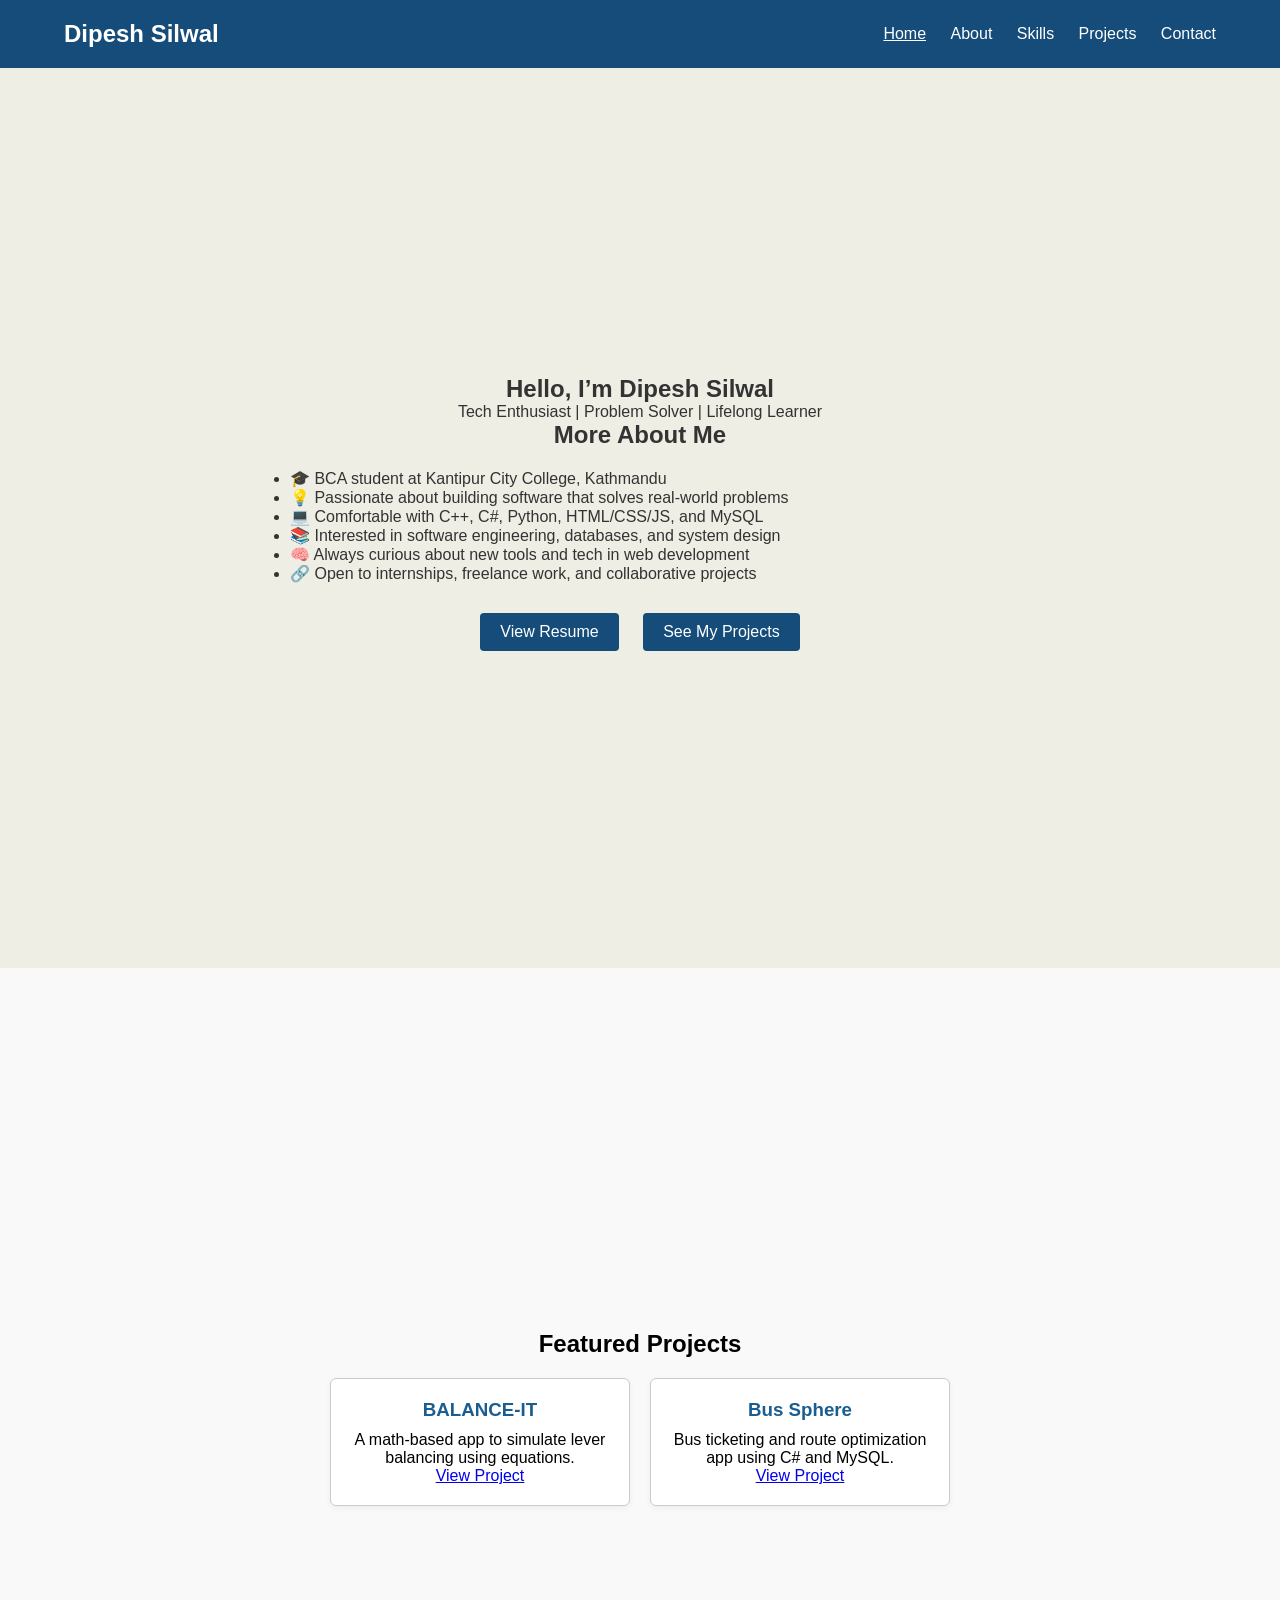
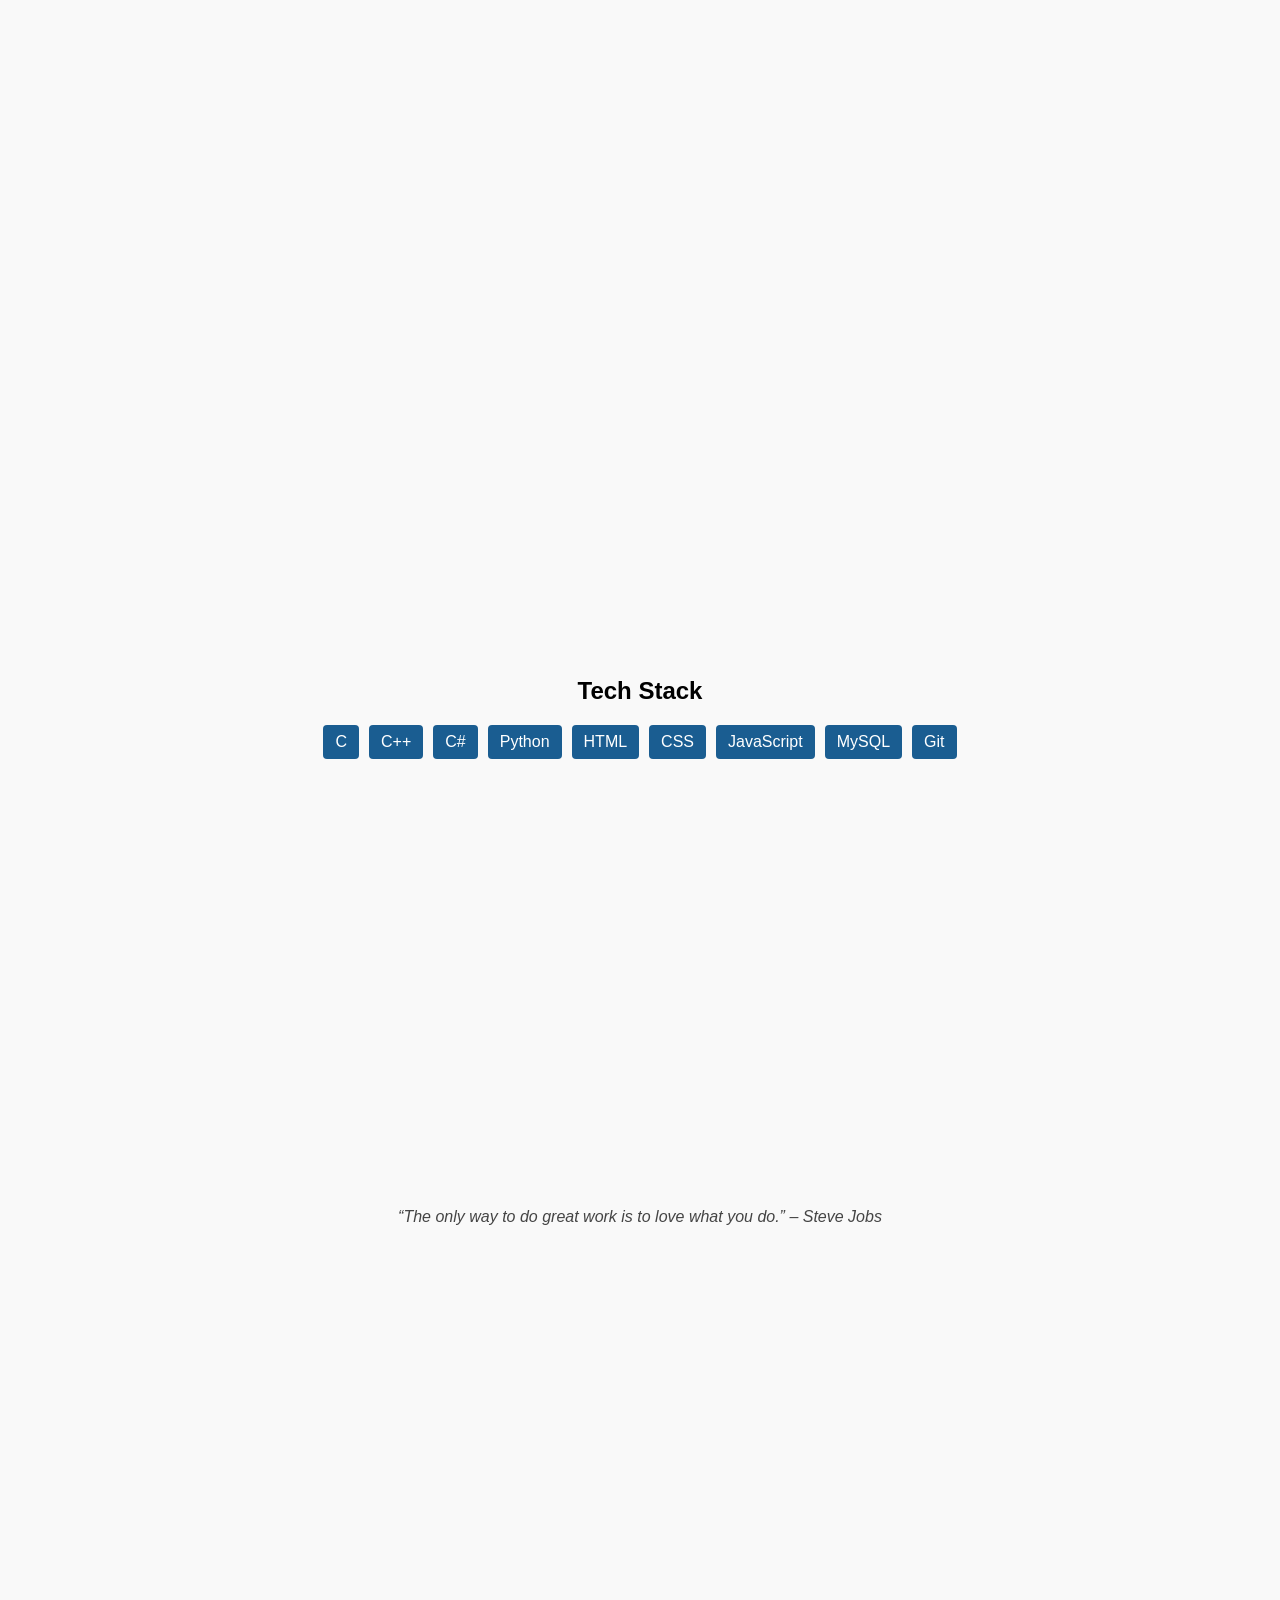
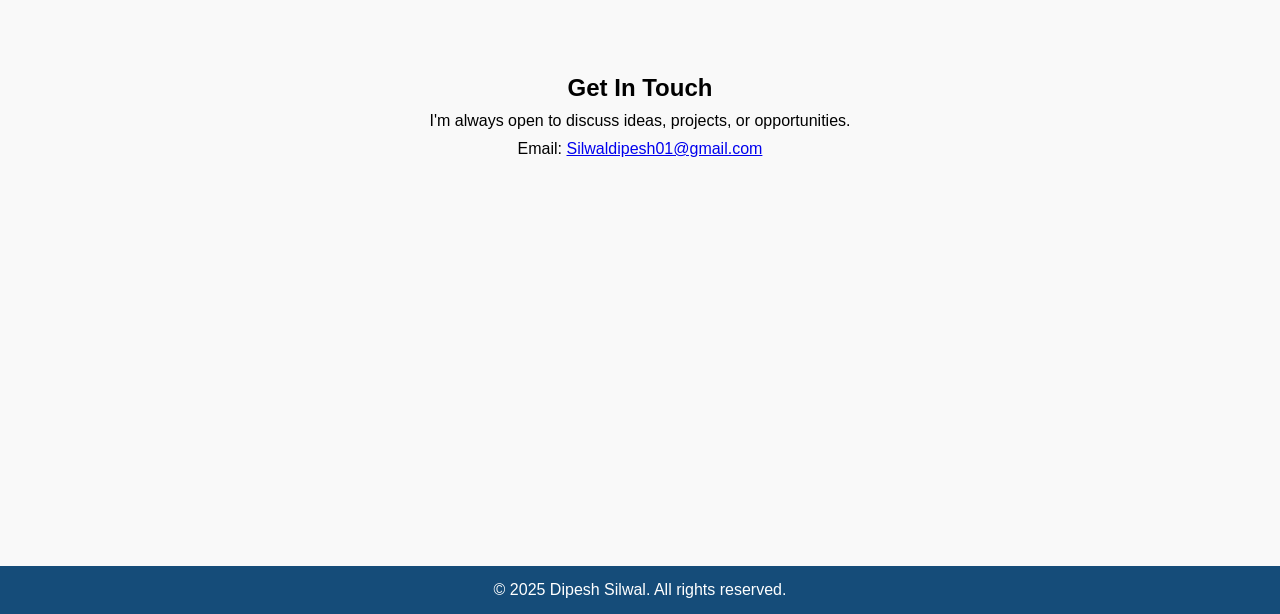
<file: index.html>
<!DOCTYPE html>
<html lang="en">
<head>
  <meta charset="UTF-8" />
  <meta name="viewport" content="width=device-width, initial-scale=1" />
  <title>Home - Dipesh Silwal</title>
  <link rel="stylesheet" href="style.css" />
</head>
<body>

  <header>
    <div class="container nav">
      <div class="logo">Dipesh Silwal</div>
      <nav>
        <a href="index.html" class="active">Home</a>
        <a href="resume.html">About</a>
        <a href="skills.html">Skills</a>
        <a href="projects.html">Projects</a>
        <a href="contact.html">Contact</a>
      </nav>
    </div>
  </header>

  <section class="section home">
    <div class="container">
      <h1>Hello, I’m Dipesh Silwal</h1>
      <p>Tech Enthusiast | Problem Solver | Lifelong Learner</p>

      <h2>More About Me</h2>
      <ul style="text-align: left; max-width: 700px; margin: 20px auto;">
        <li>🎓 BCA student at Kantipur City College, Kathmandu</li>
        <li>💡 Passionate about building software that solves real-world problems</li>
        <li>💻 Comfortable with C++, C#, Python, HTML/CSS/JS, and MySQL</li>
        <li>📚 Interested in software engineering, databases, and system design</li>
        <li>🧠 Always curious about new tools and tech in web development</li>
        <li>🔗 Open to internships, freelance work, and collaborative projects</li>
      </ul>

      <div class="cta-buttons">
        <a href="resume.html" class="btn">View Resume</a>
        <a href="projects.html" class="btn">See My Projects</a>
      </div>
    </div>
  </section>

  <section class="section">
    <div class="container">
      <h2>Featured Projects</h2>
      <div class="project-preview">
        <div class="project-card">
          <h3>BALANCE-IT</h3>
          <p>A math-based app to simulate lever balancing using equations.</p>
          <a href="projects.html">View Project</a>
        </div>
        <div class="project-card">
          <h3>Bus Sphere</h3>
          <p>Bus ticketing and route optimization app using C# and MySQL.</p>
          <a href="projects.html">View Project</a>
        </div>
      </div>
    </div>
  </section>

  <section class="section">
    <div class="container">
      <h2>Tech Stack</h2>
      <div class="skills-grid">
        <span>C</span>
        <span>C++</span>
        <span>C#</span>
        <span>Python</span>
        <span>HTML</span>
        <span>CSS</span>
        <span>JavaScript</span>
        <span>MySQL</span>
        <span>Git</span>
      </div>
    </div>
  </section>

  <blockquote>
    “The only way to do great work is to love what you do.” – Steve Jobs
  </blockquote>

  <section class="section contact-brief">
    <div class="container">
      <h2>Get In Touch</h2>
      <p>I'm always open to discuss ideas, projects, or opportunities.</p>
      <p>Email: <a href="mailto:Silwaldipesh01@gmail.com">Silwaldipesh01@gmail.com</a></p>
    </div>
  </section>

  <footer>
    <div class="container">
      <p>&copy; 2025 Dipesh Silwal. All rights reserved.</p>
    </div>
  </footer>

</body>
</html>
</file>
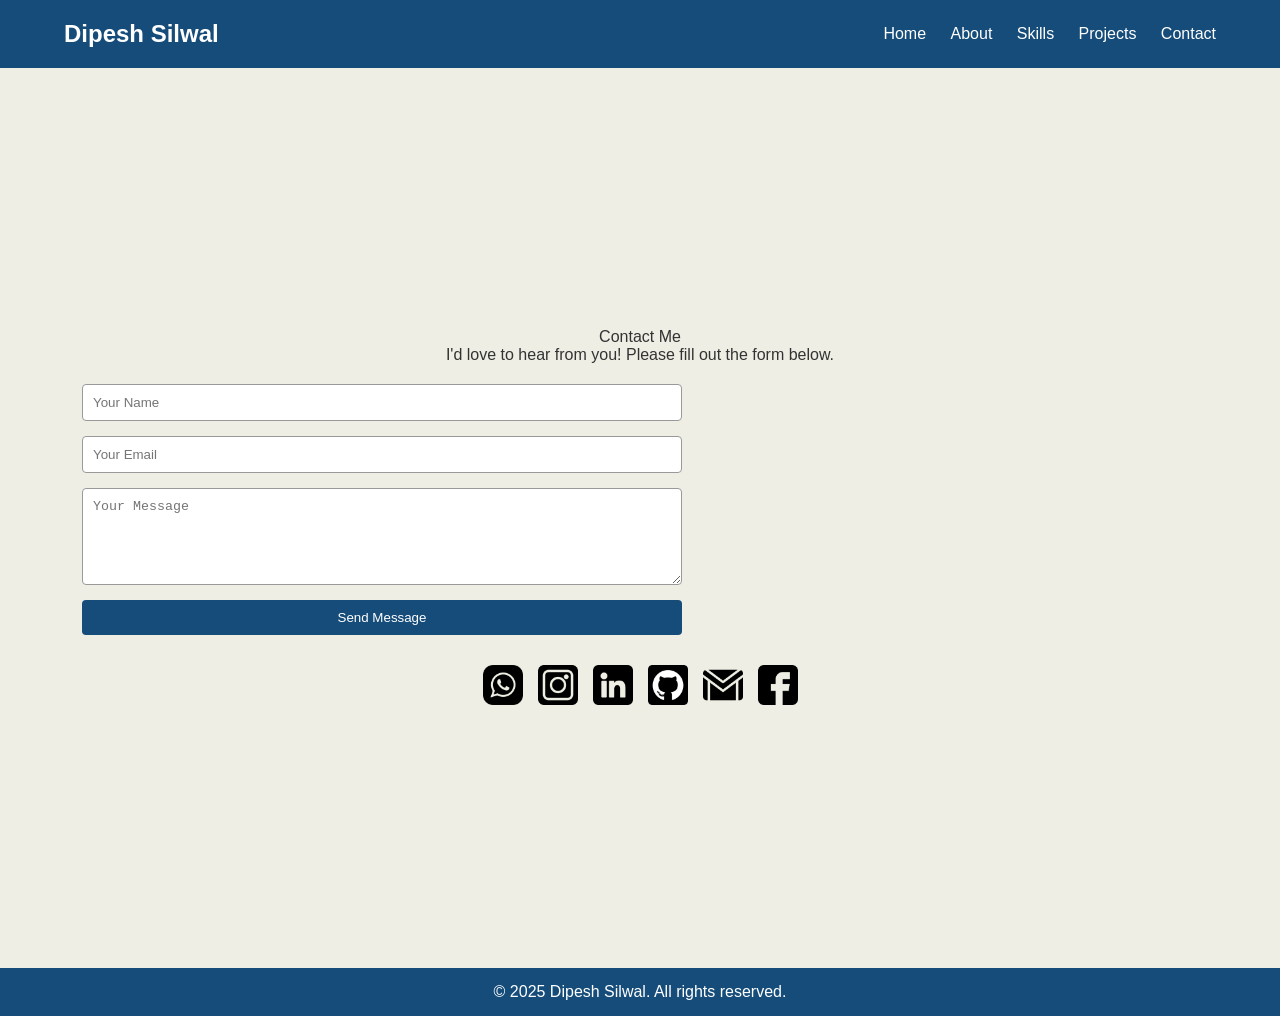
<file: contact.html>
<!DOCTYPE html>
<html lang="en">
<head>
  <meta charset="UTF-8" />
  <meta name="viewport" content="width=device-width, initial-scale=1.0" />
  <title>Contact</title>
  <link rel="stylesheet" href="style.css" />
  <style>
    .social-icons {
      display: flex;
      justify-content: center;
      flex-wrap: wrap;
      gap: 15px;
      margin-top: 30px;
    }

    .social-icons a img {
      width: 40px;
      height: 40px;
      transition: transform 0.2s;
    }

    .social-icons a img:hover {
      transform: scale(1.1);
    }
  </style>
</head>
<body>
  <header>
    <div class="container nav">
      <div class="logo">Dipesh Silwal</div>
      <nav>
        <a href="index.html">Home</a>
        <a href="resume.html">About</a>
        <a href="skills.html">Skills</a>
        <a href="projects.html">Projects</a>
        <a href="contact.html">Contact</a>
      </nav>
    </div>
  </header>

  <section class="section contact">
    <div class="container">
      <p>Contact Me</P>
      <p>I'd love to hear from you! Please fill out the form below.</p>

      <form action="#" method="post">
        <input type="text" name="name" placeholder="Your Name" required />
        <input type="email" name="email" placeholder="Your Email" required />
        <textarea name="message" placeholder="Your Message" rows="5" required></textarea>
        <button type="submit">Send Message</button>
      </form>

      <div class="social-icons">
        <a href="https://wa.me/qr/2MRGF44LHXKUB1" target="_blank"><img src="icons/whatsapp.png" alt="WhatsApp" /></a>
        <a href="https://www.instagram.com/deepessh17/profilecard/?igsh=MWJ3cmZwczAzZWVubg==" target="_blank"><img src="icons/instagram.png" alt="Instagram" /></a>
        <a href="https://www.linkedin.com/in/dipesh-silwal-3b0014316utm_source=share&utm_campaign=share_via&utm_content=profile&utm_medium=android_app" target="_blank"><img src="icons/linkedin.png" alt="LinkedIn" /></a>
        <a href="https://github.com/silwaldipesh01" target="_blank"><img src="icons/github.png" alt="GitHub" /></a>
        <a href="mailto:silwaldipesh01@gmail.com"><img src="icons/gmail.png" alt="Email" /></a>
        <a href="https://www.facebook.com/silwaldipesh01" target="_blank"><img src="icons/facebook.png" alt="Facebook" /></a>
      </div>
    </div>
  </section>

  <footer>
    <div class="container">
      <p>&copy; 2025 Dipesh Silwal. All rights reserved.</p>
    </div>
  </footer>
</body>
</html>
</file>
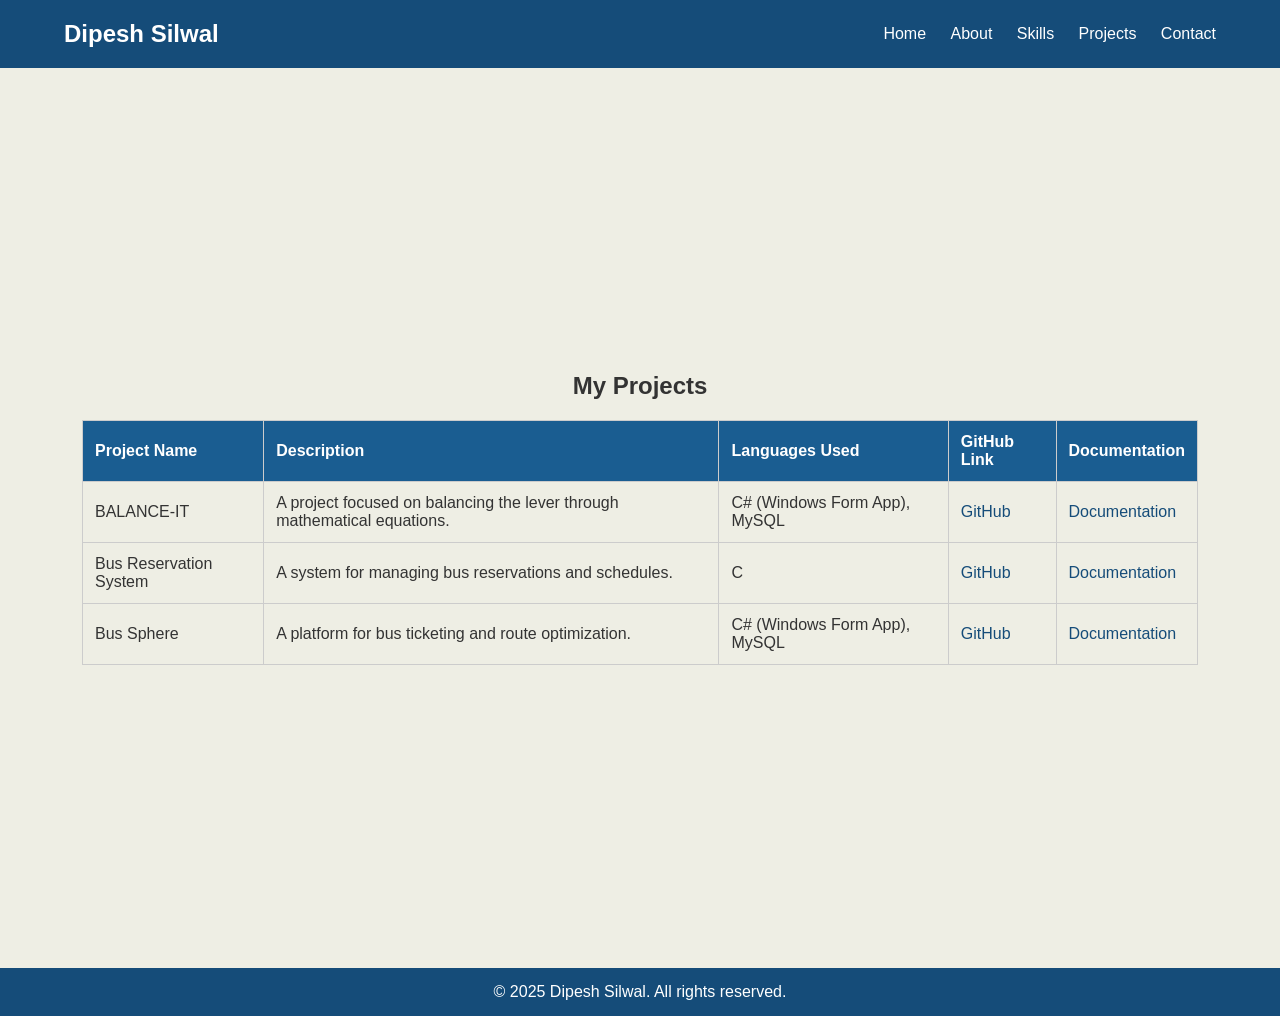
<file: projects.html>
<!DOCTYPE html>
<html lang="en">
<head>
  <meta charset="UTF-8" />
  <meta name="viewport" content="width=device-width, initial-scale=1.0" />
  <title>Projects</title>
  <link rel="stylesheet" href="style.css" />
</head>
<body>
  <header>
    <div class="container nav">
      <div class="logo">Dipesh Silwal</div>
      <nav>
            <a href="index.html">Home</a>
            <a href="resume.html">About</a>
            <a href="skills.html">Skills</a>
            <a href="projects.html">Projects</a>
            <a href="contact.html">Contact</a>

      </nav>
    </div>
  </header>

  <section class="section portfolio">
    <div class="container">
      <h1>My Projects</h1>
      <table>
        <thead>
          <tr>
            <th>Project Name</th>
            <th>Description</th>
            <th>Languages Used</th>
            <th>GitHub Link</th>
            <th>Documentation</th>
          </tr>
        </thead>
        <tbody>
          <tr>
            <td>BALANCE-IT</td>
            <td>A project focused on balancing the lever through mathematical equations.</td>
            <td>C# (Windows Form App), MySQL</td>
            <td><a href="https://github.com/silwaldipesh01/BALANCE-IT" target="_blank">GitHub</a></td>
            <td><a href="https://github.com/silwaldipesh01/BALANCE-IT/wiki" target="_blank">Documentation</a></td>
          </tr>
          <tr>
            <td>Bus Reservation System</td>
            <td>A system for managing bus reservations and schedules.</td>
            <td>C</td>
            <td><a href="https://github.com/silwaldipesh01/Bus-Reservation-System" target="_blank">GitHub</a></td>
            <td><a href="https://github.com/silwaldipesh01/Bus-Reservation-System/wiki" target="_blank">Documentation</a></td>
          </tr>
          <tr>
            <td>Bus Sphere</td>
            <td>A platform for bus ticketing and route optimization.</td>
            <td>C# (Windows Form App), MySQL</td>
            <td><a href="https://github.com/silwaldipesh01/Bus-Sphere" target="_blank">GitHub</a></td>
            <td><a href="https://github.com/silwaldipesh01/Bus-Sphere/wiki" target="_blank">Documentation</a></td>
          </tr>
        </tbody>
      </table>
    </div>
  </section>

  <footer>
    <div class="container">
      <p>&copy; 2025 Dipesh Silwal. All rights reserved.</p>
    </div>
  </footer>
</body>
</html>
</file>
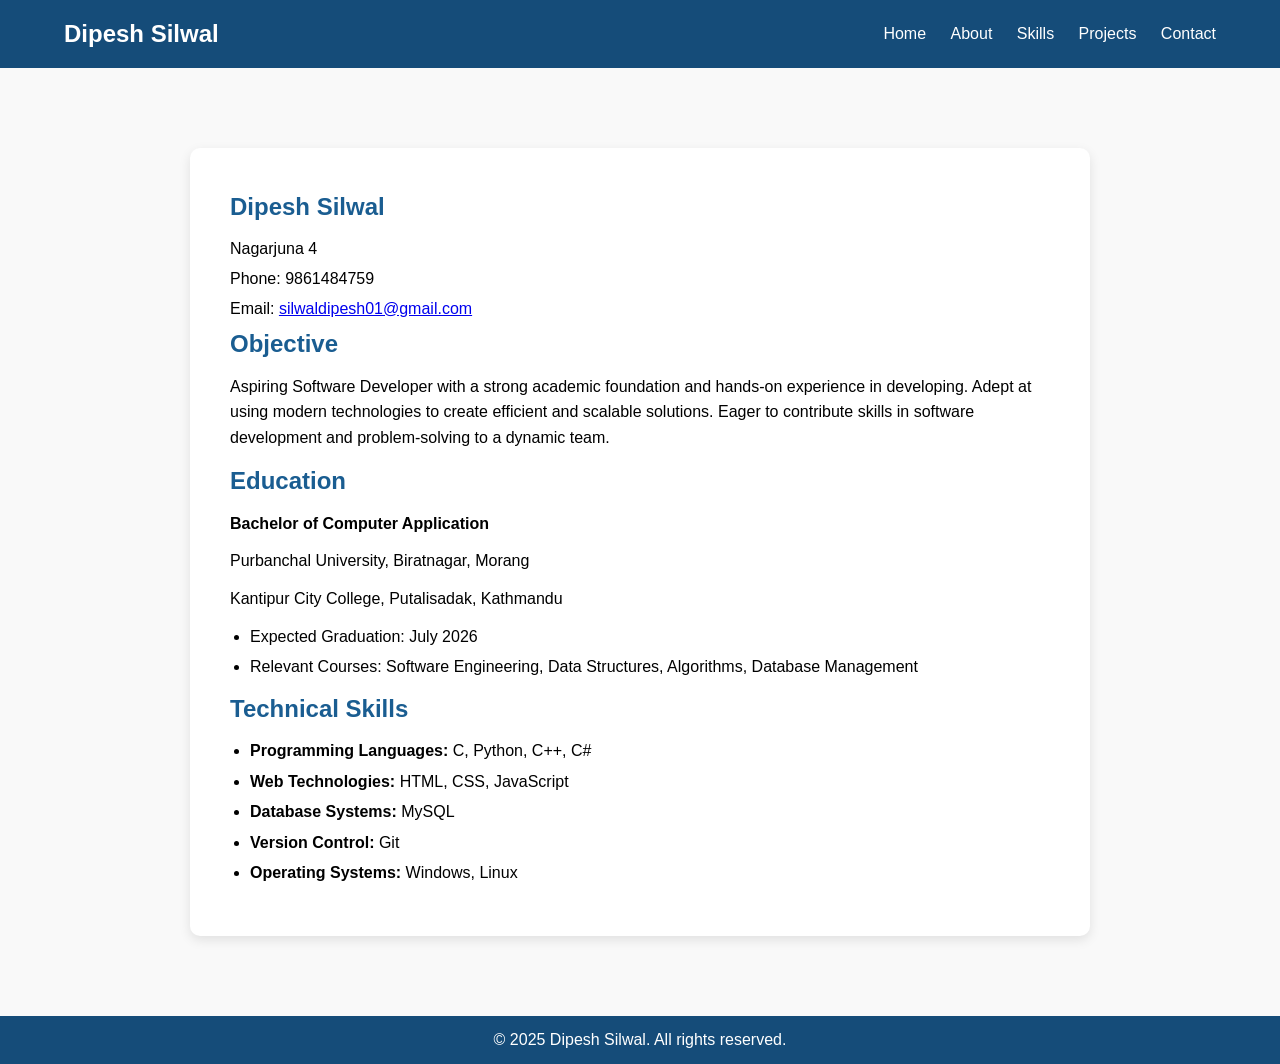
<file: resume.html>
<!DOCTYPE html>
<html lang="en">
<head>
  <meta charset="UTF-8" />
  <meta name="viewport" content="width=device-width, initial-scale=1.0" />
  <title>Resume - Dipesh Silwal</title>
  <link rel="stylesheet" href="style.css" />

</head>
<body>
  <header>
    <div class="container nav">
      <div class="logo">Dipesh Silwal</div>
      <nav>
        <a href="index.html">Home</a>
        <a href="resume.html">About</a>
        <a href="skills.html">Skills</a>
        <a href="projects.html">Projects</a>
        <a href="contact.html">Contact</a>
       <!-- <a href="resume.html" class="active">Resume</a>-->
      </nav>
    </div>
  </header>

  <section class="section">
    <div class="resume-container">
      <h1>Dipesh Silwal</h1>
      <div class="contact-info">
        <p>Nagarjuna 4</p>
        <p>Phone: 9861484759</p>
        <p>Email: <a href="mailto:silwaldipesh01@gmail.com">silwaldipesh01@gmail.com</a></p>
      </div>

      <h2>Objective</h2>
      <p>
        Aspiring Software Developer with a strong academic foundation and hands-on experience in developing.
        Adept at using modern technologies to create efficient and scalable solutions.
        Eager to contribute skills in software development and problem-solving to a dynamic team.
      </p>

      <h2>Education</h2>
      <p><strong>Bachelor of Computer Application</strong></p>
      <p>Purbanchal University, Biratnagar, Morang</p>
      <p>Kantipur City College, Putalisadak, Kathmandu</p>
      <ul>
        <li>Expected Graduation: July 2026</li>
        <li>Relevant Courses: Software Engineering, Data Structures, Algorithms, Database Management</li>
      </ul>

      <h2>Technical Skills</h2>
      <ul>
        <li><strong>Programming Languages:</strong> C, Python, C++, C#</li>
        <li><strong>Web Technologies:</strong> HTML, CSS, JavaScript</li>
        <li><strong>Database Systems:</strong> MySQL</li>
        <li><strong>Version Control:</strong> Git</li>
        <li><strong>Operating Systems:</strong> Windows, Linux</li>
      </ul>
    </div>
  </section>

  <footer>
    <div class="container">
      <p>&copy; 2025 Dipesh Silwal. All rights reserved.</p>
    </div>
  </footer>
</body>
</html>
</file>
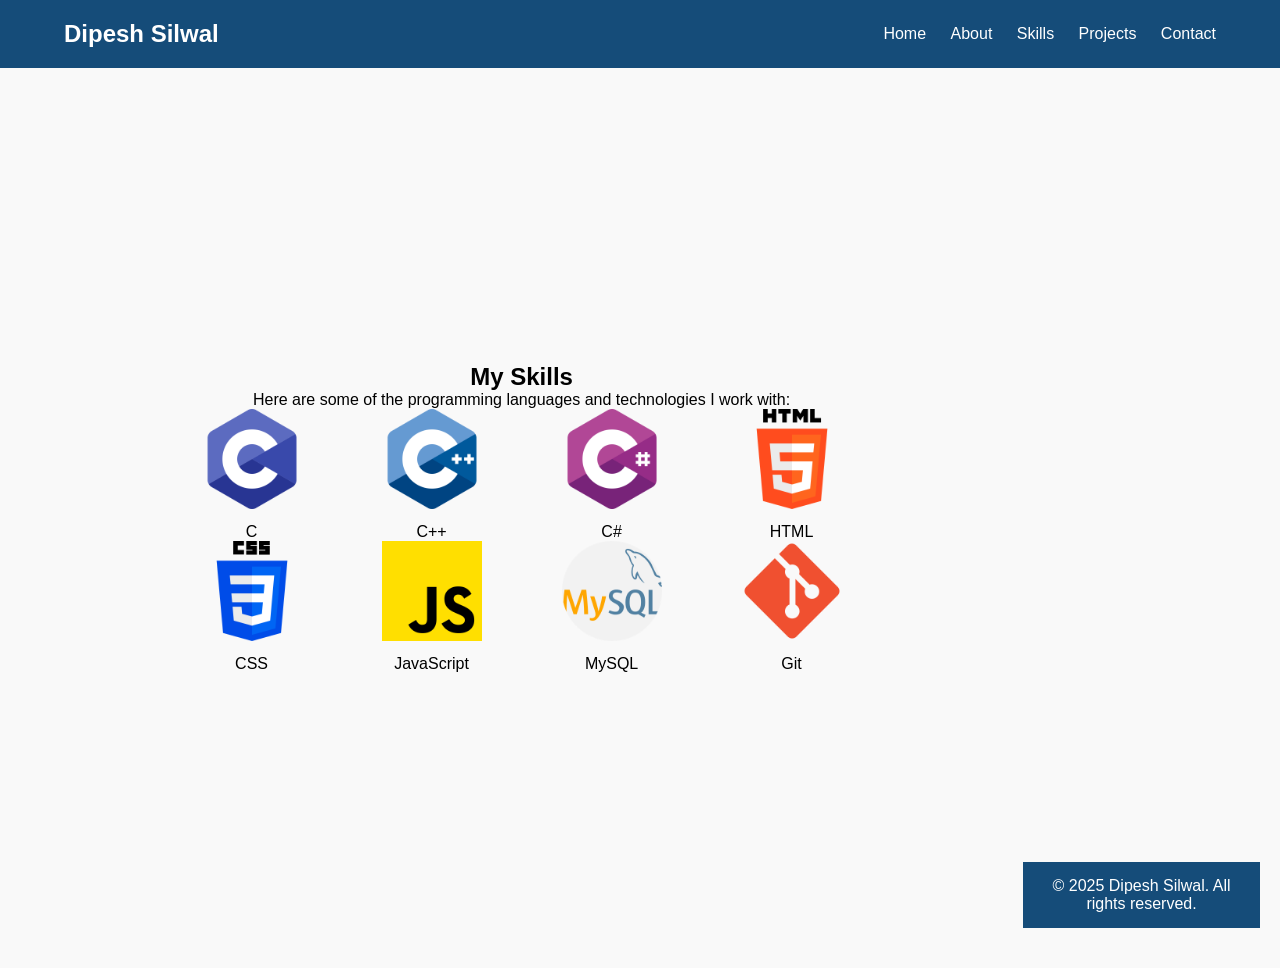
<file: skills.html>
<!DOCTYPE html>
<html lang="en">
<head>
  <meta charset="UTF-8" />
  <meta name="viewport" content="width=device-width, initial-scale=1" />
  <title>Skills - Dipesh Silwal</title>
  <link rel="stylesheet" href="style.css" />
  <link rel="stylesheet" href="style.css">

</head>
<body>

  <header>
    <div class="container nav">
      <div class="logo">Dipesh Silwal</div>
      <nav>
        <a href="index.html">Home</a>
        <a href="resume.html">About</a>
        <a href="skills.html">Skills</a>
        <a href="projects.html">Projects</a>
        <a href="contact.html">Contact</a>
       <!-- <a href="resume.html" class="active">Resume</a>-->
      </nav>
    </div>
  </header>

  <section class="section skills">
    <main class="skills-section">

        <h1>My Skills</h1>
        <p>Here are some of the programming languages and technologies I work with:</p>
    
        <div class="skills-gallery">
          <div class="skill-item">
            <img src="images/c.png" alt="C">
            <p>C</p>
          </div>
          <div class="skill-item">
            <img src="images/cpp.png" alt="C++">
            <p>C++</p>
          </div>
          <div class="skill-item">
            <img src="images/csharp.png" alt="C#">
            <p>C#</p>
          </div>
          <div class="skill-item">
            <img src="images/html.png" alt="HTML">
            <p>HTML</p>
          </div>
          
        </div>
        <div class="skills-gallery">
            <div class="skill-item">
                <img src="images/css.png" alt="CSS">
                <p>CSS</p>
              </div>
              <div class="skill-item">
                <img src="images/js.png" alt="JavaScript">
                <p>JavaScript</p>
              </div>
              <div class="skill-item">
                <img src="images/mysql.png" alt="MySQL">
                <p>MySQL</p>
              </div>
              <div class="skill-item">
                <img src="images/git.png" alt="Git">
                <p>Git</p>
              </div>
            </div>
            
          </div>
      </main>
    </div>

  <footer>
    <div class="container">
      <p>&copy; 2025 Dipesh Silwal. All rights reserved.</p>
    </div>
  </footer>

</body>
</html>
</file>
<file: style.css>
* {
    margin: 0;
    padding: 0;
    box-sizing: border-box;
}

body,
html {
    font-family: Arial, sans-serif;
    scroll-behavior: smooth;
    height: 100%;
    background: #f9f9f9;
}

.container {
    width: 90%;
    max-width: 1200px;
    margin: auto;
}

/* Header */
header {
    background: rgb(21,76,121);
    color: white;
    padding: 20px 0;
}

.nav {
    display: flex;
    justify-content: space-between;
    align-items: center;
    flex-wrap: wrap;
}

.logo {
    font-size: 24px;
    font-weight: bold;
}

.nav a {
    color: white;
    margin-left: 20px;
    text-decoration: none;
}

.nav a:hover,
.nav a.active {
    text-decoration: underline;
}

/* Section Styling */
.section {
    min-height: 100vh;
    display: flex;
    justify-content: center;
    align-items: center;
    text-align: center;
    padding: 40px 20px;
}

/* Page-specific background */
.home,
.about,
.services,
.portfolio,
.contact {
    background: #eeeee4;
    color: #333;
}

/* Portfolio Grid / Projects Table */
.portfolio-grid {
    margin-top: 20px;
    display: flex;
    flex-wrap: wrap;
    justify-content: center;
    gap: 20px;
}

.portfolio-item {
    background: white;
    padding: 30px;
    border: 1px solid #ccc;
    flex: 1 1 250px;
    max-width: 300px;
}

/* Projects Table Styling */
table {
    width: 100%;
    border-collapse: collapse;
    margin-top: 20px;
}

th,
td {
    border: 1px solid #ccc;
    padding: 12px;
    text-align: left;
}

th {
    background: #1a5d91;
    color: white;
}

td a {
    color: rgb(21,76,121);
    text-decoration: none;
}

td a:hover {
    text-decoration: underline;
}

/* Forms */
form {
    max-width: 600px;
    margin-top: 20px;
    display: flex;
    flex-direction: column;
    gap: 15px;
}

input,
textarea {
    padding: 10px;
    border: 1px solid #999;
    border-radius: 4px;
}

button {
    padding: 10px;
    background: rgb(21,76,121);
    color: white;
    border: none;
    border-radius: 4px;
    cursor: pointer;
}

button:hover {
    background: #1a5d91;
}

/* ===== Resume Page Styles ===== */
.resume-container {
    max-width: 900px;
    margin: 40px auto;
    background: white;
    padding: 40px;
    border-radius: 10px;
    box-shadow: 0 4px 12px rgba(0, 0, 0, 0.1);
    line-height: 1.6;
    text-align: left;
  }
  
  .resume-container h1,
  .resume-container h2 {
    color: #1a5d91;
    margin-bottom: 10px;
  }
  
  .resume-container .contact-info p {
    margin: 4px 0;
  }
  
  .resume-container ul {
    padding-left: 20px;
    margin: 10px 0;
  }
  
  .resume-container ul li {
    margin-bottom: 5px;
  }
  
  .resume-container p {
    margin-bottom: 12px;
  }
  
/* Footer */
footer {
    background: rgb(21,76,121);
    color: white;
    text-align: center;
    padding: 15px 0;
    margin-top: auto;
}
/* === BUTTON STYLES === */
.btn {
    display: inline-block;
    margin: 10px;
    padding: 10px 20px;
    background: rgb(21,76,121);
    color: white;
    border-radius: 4px;
    text-decoration: none;
    transition: background 0.3s;
  }
  
  .btn:hover {
    background: #1a5d91;
  }
  
  /* === PROJECT PREVIEW SECTION === */
  .project-preview {
    display: flex;
    flex-wrap: wrap;
    gap: 20px;
    justify-content: center;
    margin-top: 20px;
  }
  
  .project-card {
    background: white;
    padding: 20px;
    border: 1px solid #ccc;
    border-radius: 6px;
    max-width: 300px;
    box-shadow: 0 2px 6px rgba(0, 0, 0, 0.05);
  }
  
  .project-card h3 {
    margin-bottom: 10px;
    color: #1a5d91;
  }
  
  /* === SKILLS GRID === */
  .skills-grid {
    display: flex;
    flex-wrap: wrap;
    gap: 10px;
    justify-content: center;
    margin-top: 20px;
  }
  
  .skills-grid span {
    background: #1a5d91;
    color: white;
    padding: 8px 12px;
    border-radius: 4px;
  }
  
  /* === BLOCKQUOTE === */
  blockquote {
    font-style: italic;
    text-align: center;
    margin: 40px auto;
    max-width: 600px;
    color: #444;
  }
  
  /* === CONTACT BRIEF === */
  .contact-brief p {
    margin-top: 10px;
  }
/* === Skills Gallery === */
.skills-gallery {
    display: flex;
    flex-wrap: wrap;
    gap: 30px;
    justify-content: center;
    margin-top: 40px;
  }
  
  .skill-item {
    text-align: center;
    width: 140px;
    transition: transform 0.2s ease-in-out;
  }
  
  .skill-item:hover {
    transform: scale(1.07);
  }
  
  .skill-item img {
    width: 100px;
    height: 100px;
    object-fit: contain;
    margin-bottom: 10px;
  }
  
  .skill-item p {
    font-size: 16px;
    font-weight: 500;
    margin: 0;
  }
  .skills-section {
    width: 100%;
    padding: 40px 0;
    background-color: #f9f9f9; /* optional background */
  }
  
  .skills-gallery {
    max-width: 1200px;
    margin: 0 auto;
    display: flex;
    flex-wrap: wrap;
    gap: 40px;
    justify-content: center;
    padding: 0 20px;
  }
  

/* Responsive */
@media (max-width: 768px) {
    .nav {
        flex-direction: column;
        align-items: flex-start;
        gap: 10px;
    }

    .portfolio-grid {
        flex-direction: column;
        align-items: center;
    }

    table {
        font-size: 14px;
    }
}
</file>
